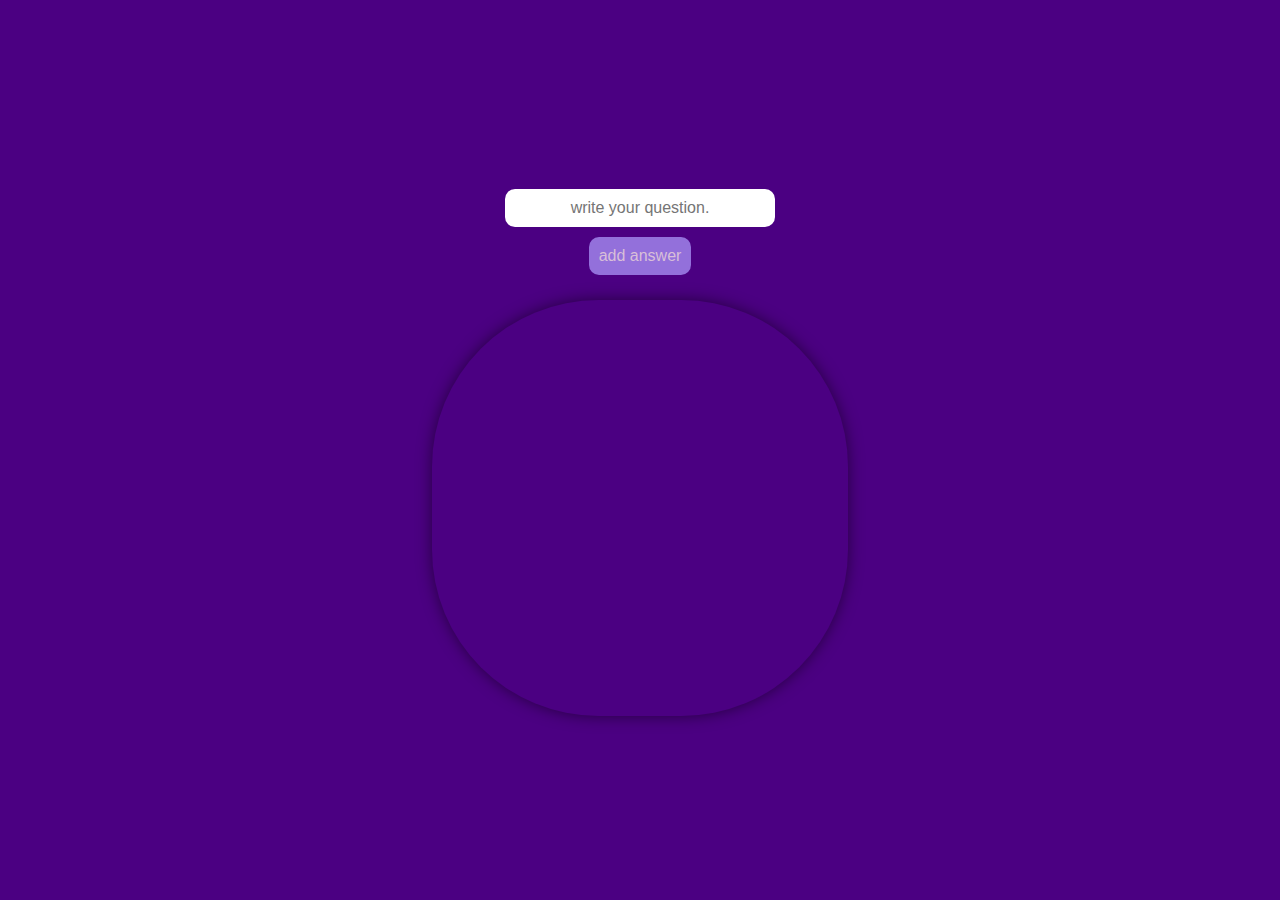
<file: index.html>
<!DOCTYPE html>
<HTML>
<HEAD>
<meta charset="UTF-8">
<meta name="viewport" content="width=device-width, initial-scale=1.0">
<TITLE>magic</TITLE>
<link rel="stylesheet" href="style7.css">
</HEAD>
<body>
    <script src="script7.js"></script>
</body>
</HTML>
</file>
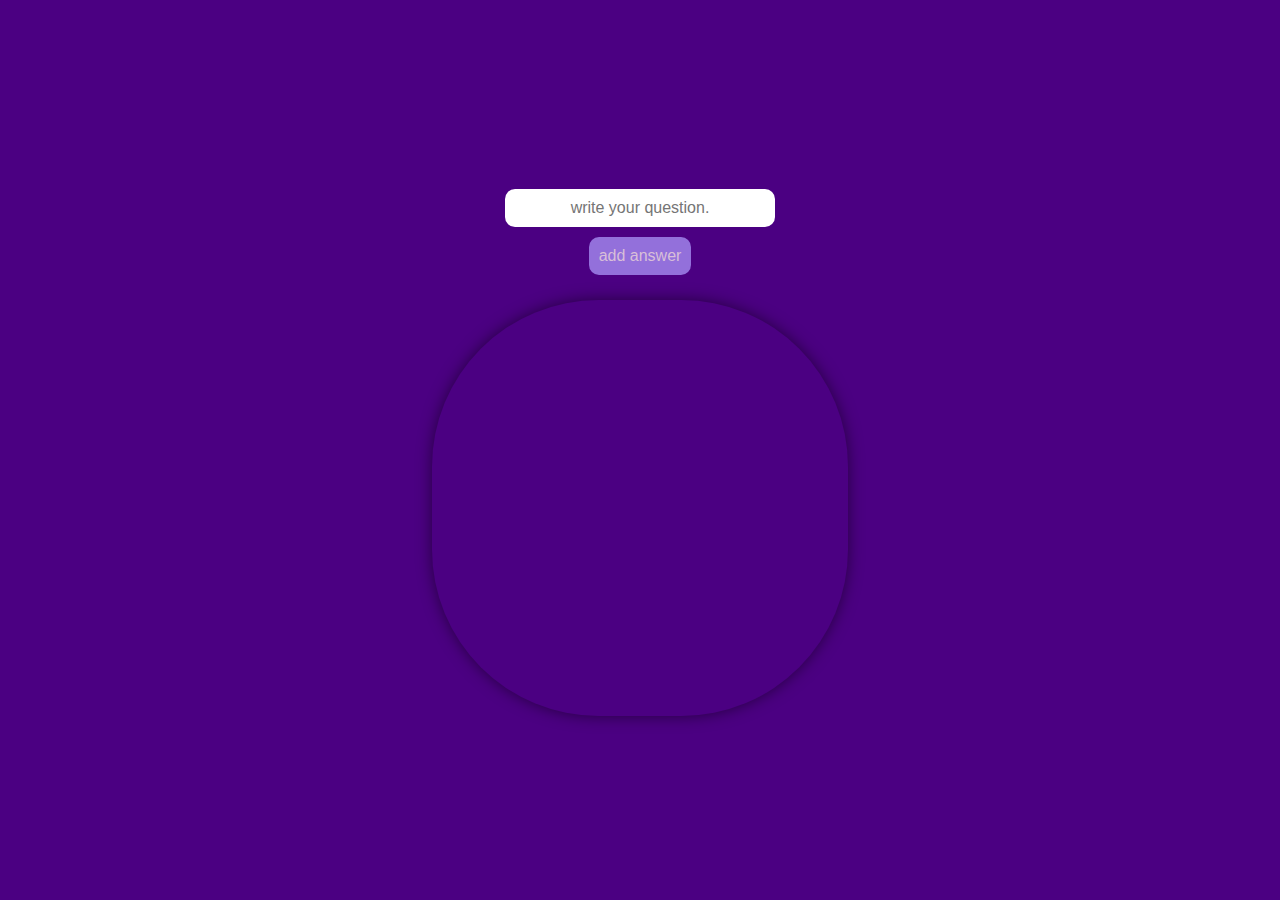
<file: lab7.html>
<!DOCTYPE html>
<HTML>
<HEAD>
<meta charset="UTF-8">
<meta name="viewport" content="width=device-width, initial-scale=1.0">
<TITLE>magic</TITLE>
<link rel="stylesheet" href="style7.css">
</HEAD>
<body>
    <script src="script7.js"></script>
</body>
</HTML>
</file>
<file: style7.css>
body {
    display: flex;
    flex-direction: column;
    align-items: center;
    justify-content: center;
    min-height: 100vh;
    margin: 0;
    background: #4B0082;
    font-family: Arial;
}

#add-input, #add-answer {
    font-size: 1em;
    padding: 10px;
    margin: 5px;
    border-radius: 10px;
    border: none;
}

#add-input {
    width: 80%;
    max-width: 250px;
    text-align: center;
}

#add-answer {
    background-color: #9370DB;
    color: #D8BFD8;
    cursor: pointer;
}

.sphere-container {
    display: flex;
    flex-direction: column;
    align-items: center;
    border-radius: 40%;
    padding: 8px;
    box-shadow: 0 0 15px rgba(0, 0, 0, 0.5);
    width: 400px;
    height: 400px;
    margin-top: 20px;
}

.sphere {
    width: 400px;
    height: 400px;
    border-radius: 50%;
    background: url('https://img.freepik.com/free-photo/futuristic-fantastical-light-lamp-design_23-2151101577.jpg') center/cover;
    display: flex;
    justify-content: center;
    align-items: center;
	font-size: 2em;
	 text-shadow: 
        -2px -2px 0 #4B0082, 
         2px -2px 0 #4B0082,  
        -2px  2px 0 #4B0082,  
         2px  2px 0 #4B0082;
    color: #E6E6FA;
    transition: transform 0.3s;
	
}
.sphere:hover {
    transform: scale(1)
}
</file>
